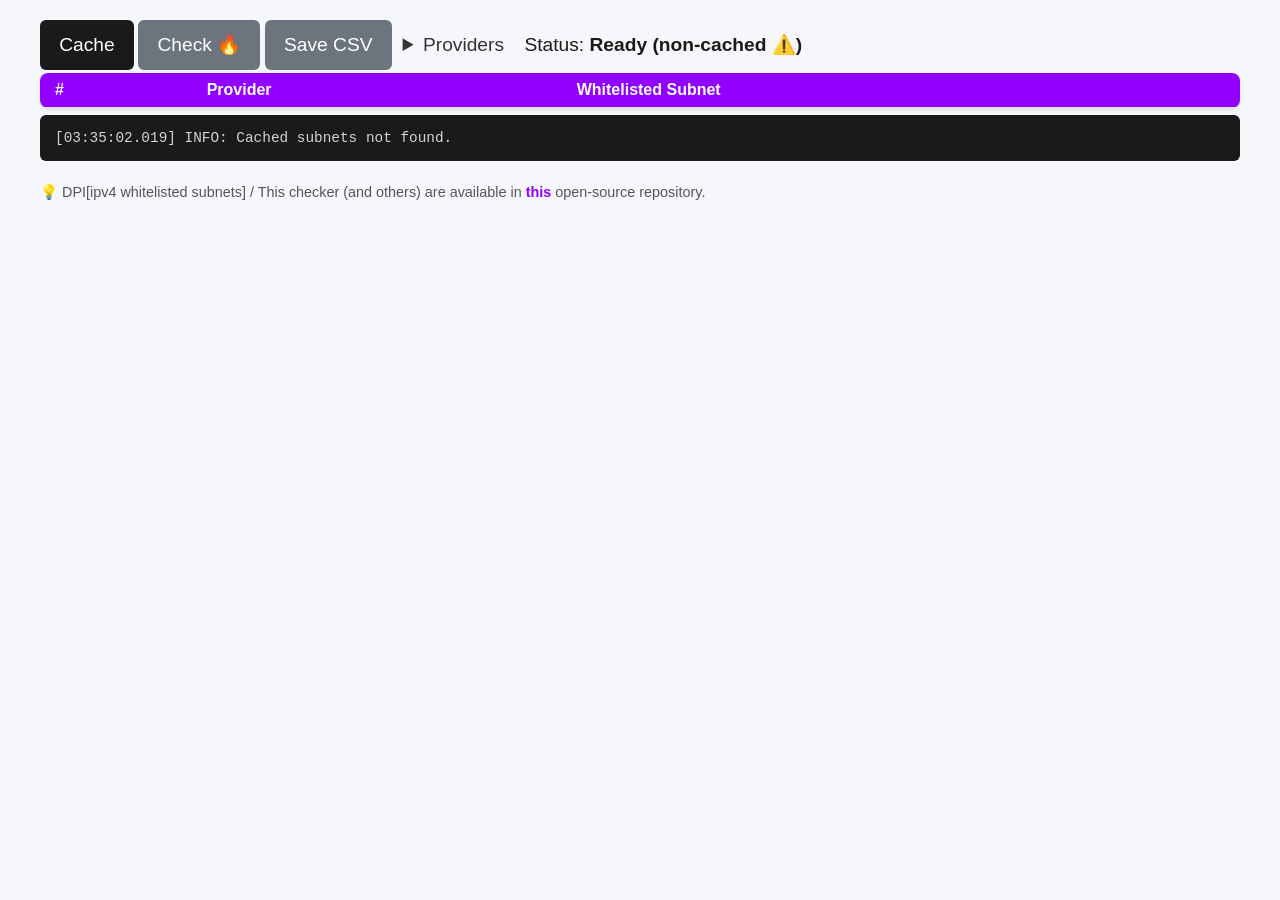
<file: ru/ipv4-whitelisted-subnets/index.html>
<!doctype html>
<html lang="en">
  <head>
    <meta charset="utf-8" />
    <meta name="viewport" content="width=device-width, initial-scale=1.0" />
    <title>RU :: IPv4 Whitelisted Subnets</title>
    <link rel="stylesheet" href="./style.css?v=mobile-menu-1" />
  </head>

  <body>
    <div class="container">
      <div>
        <button id="cache-subnets-btn" class="btn">Cache</button>
        <button id="check-subnets-btn" class="btn" disabled>Check 🔥</button>
        <button id="save-btn" class="btn" disabled>Save CSV</button>
        <details id="test-suite-dropdown" class="providers-dropdown">
          <summary id="test-suite-summary">Providers</summary>
          <div class="providers-menu">
            <div id="test-suite-options"></div>
          </div>
        </details>
        <span class="status-br"></span>
        <span class="header">
          Status:
          <span id="status" class="status-non-cached"
            >Ready (non-cached ⚠️)</span
          >
        </span>
      </div>
    </div>
    <table id="results">
      <tr>
        <th>#</th>
        <th>Provider</th>
        <th>Whitelisted Subnet</th>
      </tr>
    </table>
    <pre id="log"></pre>
    <div class="footer">
      💡 DPI[ipv4 whitelisted subnets] / This checker (and others) are available
      in
      <b
        ><a href="https://github.com/hyperion-cs/dpi-checkers" target="_blank"
          >this</a
        ></b
      >
      open-source repository.
    </div>

    <script type="module" src="main.js?v=save-csv-1"></script>
  </body>
</html>
</file>
<file: ru/ipv4-whitelisted-subnets/style.css>
body {
  font:
    1em/1.6 -apple-system,
    BlinkMacSystemFont,
    "Segoe UI",
    Roboto,
    "Helvetica Neue",
    Arial,
    sans-serif;
  max-width: 1200px;
  margin: 0 auto;
  padding: 20px;
  background: #f5f7fa;
  color: #333;
}

.header {
  font-size: 1.2em;
  margin: 0 0.5em 0;
  color: #1a1a1a;
}

.status-br::after {
  content: "";
}

#status {
  font-weight: 600;
}

.status-non-cached {
  color: #1a1a1a;
}

.status-ready {
  color: #28a745;
}

.status-working {
  color: #9200ff;
}

.status-error {
  color: #dc3545;
}

.btn {
  font-size: 1.2em;
  padding: 0.8em 1em;
  background: #1a1a1a;
  color: #fff;
  border: 0;
  border-radius: 6px;
  cursor: pointer;
  line-height: 1;
  transition:
    background 0.3s,
    transform 0.1s;
}

.providers-dropdown {
  position: relative;
  display: inline-block;
  margin: 0 0.4em;
}

.providers-dropdown summary {
  cursor: pointer;
  font-size: 1.2em;
  white-space: nowrap;
}

.providers-menu {
  position: absolute;
  right: 0;
  z-index: 1;
  min-width: 12em;
  max-width: calc(100vw - 20px);
  margin-top: 0.25em;
  padding: 0.6em;
  box-sizing: border-box;
  background: #fff;
  border: 1px solid #c8cdd3;
  border-radius: 6px;
  box-shadow: 0 2px 6px rgba(0, 0, 0, 0.2);
}

#test-suite-options {
  max-height: 14em;
  margin-top: 0.5em;
  overflow-y: auto;
}

.provider-option {
  display: block;
  white-space: nowrap;
}

.btn:hover {
  background: #6c757d;
  transform: translateY(-2px);
}

.btn:disabled {
  background: #6c757d;
  cursor: not-allowed;
}

hr {
  border-top: 1px solid #e0e0e0;
  margin: 20px 0;
}

table {
  width: 100%;
  border-collapse: collapse;
  background: #fff;
  box-shadow: 0 2px 4px rgba(0, 0, 0, 0.1);
  border-radius: 8px;
  overflow: hidden;
  margin-top: 0.2em;
}

th,
td {
  padding: 4px 15px;
  text-align: left;
  border-bottom: 1px solid #e0e0e0;
}

th {
  background: #9200ff;
  color: #fff;
  font-weight: 600;
}

tr:last-child td {
  border-bottom: 0;
}

.ok {
  color: #28a745;
  font-weight: 500;
}

.bad {
  color: #dc3545;
  font-weight: 500;
}

#log {
  background: #1a1a1a;
  color: #d4d4d4;
  padding: 15px;
  border-radius: 6px;
  font:
    0.9em "Courier New",
    Courier,
    monospace;
  max-height: 300px;
  overflow-y: auto;
  margin: 0.5em 0;
  overflow-wrap: anywhere;
}

.footer {
  margin-top: 20px;
  font-size: 0.9em;
  color: #555;
}

a {
  color: #9200ff;
  text-decoration: none;
}

a:hover {
  text-decoration: underline;
}

@media (max-width: 600px) {
  body {
    padding: 10px;
  }

  .header {
    font-size: 1em;
  }

  .btn {
    font-size: 1em;
  }

  .providers-dropdown {
    margin-bottom: 0.4em;
  }

  .providers-menu {
    right: auto;
    left: 0;
    width: min(18em, calc(100vw - 20px));
    min-width: 0;
  }

  table {
    font-size: 0.9em;
  }

  th,
  td {
    padding: 3px 8px;
  }

  #log {
    padding: 7px;
  }

  .status-br::after {
    content: "\A";
    white-space: pre;
  }

  .container {
    display: block;
  }
}
</file>
